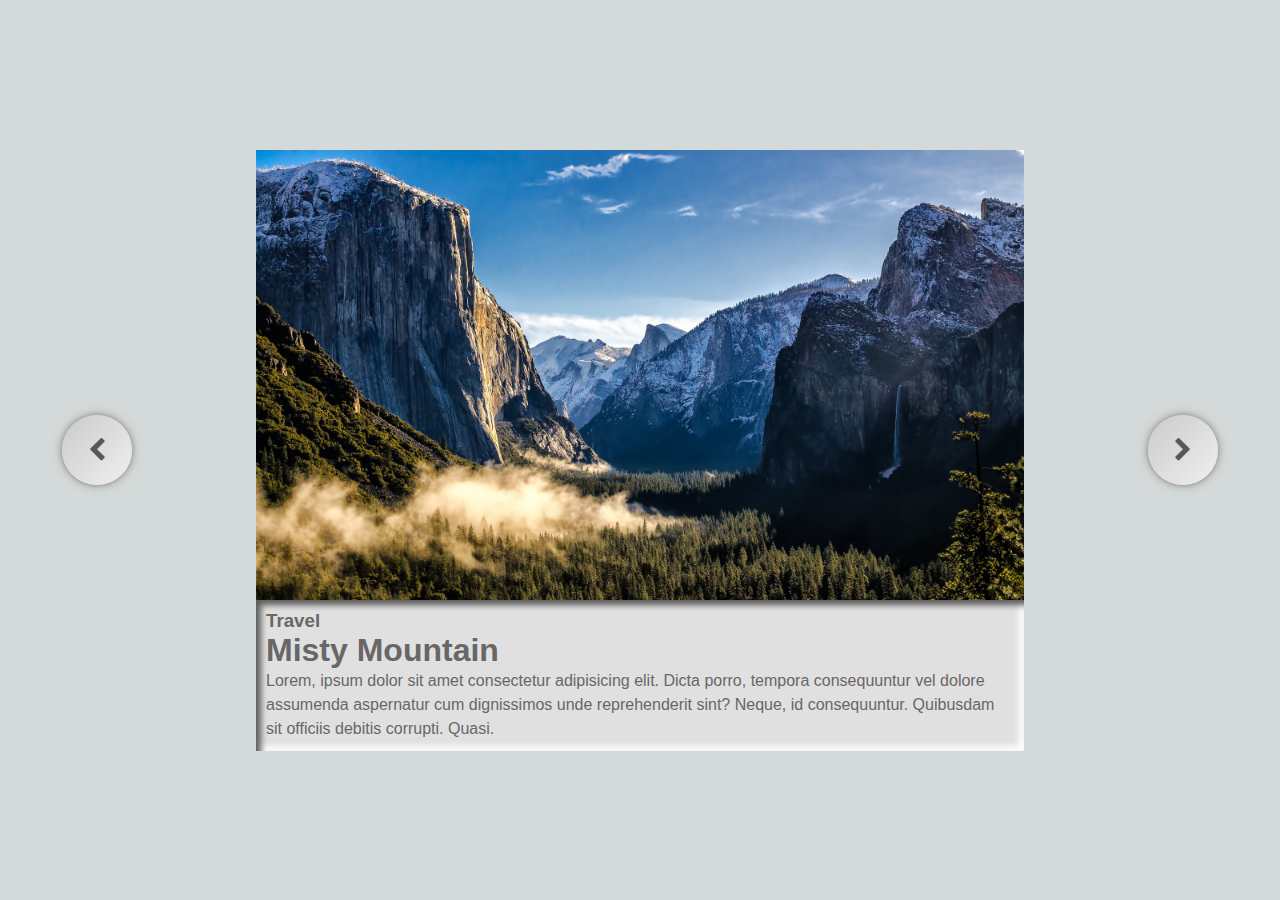
<file: second-slider/html/index.html>
<!DOCTYPE HTML>
<html lang="en">

<head>
    <meta charset="UTF-8">
    <meta http-equiv="X-UA-Compatible" content="IE=edge">
    <meta name="viewport" content="width=device-width, initial-scale=1.0">
    <title>slider-2</title>
    <link rel="stylesheet" href="../css/style.css">
    <link rel="stylesheet" href="https://cdnjs.cloudflare.com/ajax/libs/font-awesome/4.7.0/css/font-awesome.min.css">
</head>

<body id="body">
    <button class="next" onclick="plusSlides(1)"><i class="fa fa-chevron-left"></i></button>
    <div class="meta-container">
        <div class="my-slides slide-animation">
            <img src="../images/291771.jpg" alt="random image">
            <div class="text">
                <h3>Travel</h3>
                <h1>Misty Mountain</h1>
                <p>Lorem, ipsum dolor sit amet consectetur adipisicing elit. Dicta porro, tempora consequuntur vel dolore assumenda aspernatur cum dignissimos unde reprehenderit sint? Neque, id consequuntur. Quibusdam sit officiis debitis corrupti. Quasi.</p>
            </div>
        </div>
        <div class="my-slides slide-animation">
            <img src="../images/31231.jpg" alt="random image">
            <div class="text">
                <h3>Travel</h3>
                <h1>White Lake</h1>
                <p>Lorem, ipsum dolor sit amet consectetur adipisicing elit. Dicta porro, tempora consequuntur vel dolore assumenda aspernatur cum dignissimos unde reprehenderit sint? Neque, id consequuntur. Quibusdam sit officiis debitis corrupti. Quasi.</p>
            </div>
        </div>
        <div class="my-slides slide-animation">
            <img src="../images/31235.jpg" alt="random image">
            <div class="text">
                <h3>Travel</h3>
                <h1>Palm Island</h1>
                <p>Lorem, ipsum dolor sit amet consectetur adipisicing elit. Dicta porro, tempora consequuntur vel dolore assumenda aspernatur cum dignissimos unde reprehenderit sint? Neque, id consequuntur. Quibusdam sit officiis debitis corrupti. Quasi.</p>
            </div>
        </div>
        <div class="my-slides slide-animation">
            <img src="../images/31227.jpg" alt="random image">
            <div class="text">
                <h3>Travel</h3>
                <h1>Orange Woods</h1>
                <p>Lorem, ipsum dolor sit amet consectetur adipisicing elit. Dicta porro, tempora consequuntur vel dolore assumenda aspernatur cum dignissimos unde reprehenderit sint? Neque, id consequuntur. Quibusdam sit officiis debitis corrupti. Quasi.</p>
            </div>
        </div>
    </div>
    <button class="prev" onclick="plusSlides(-1)"><i class="fa fa-chevron-right"></i></button>
</body>
<script src="../JS/main.js"></script>

</html>
</file>
<file: second-slider/css/style.css>
* {
    padding: 0;
    margin: 0;
    box-sizing: border-box;
}

body {
    display: flex;
    justify-content: space-around;
    align-items: center;
    background-color: #D4DAD9;
    font-family: Arial, Helvetica, sans-serif;
    transition: .5s;
    animation: ease-in-out;
    height: 100vh;
}

.meta-container {
    width: 60%;
}

.my-slides {
    width: 100%;
    display: flex;
    justify-content: center;
    align-items: center;
    flex-wrap: wrap;
}

img {
    width: 100%;
    height: 50vh;
}

.text {
    width: 100%;
    padding: 10px;
    background: #e0e0e0;
    box-shadow: inset 5px 5px 6px #5a5a5a, inset -5px -5px 6px #ffffff;
}

h3,
h1,
p {
    color: rgb(104, 103, 103);
}

p {
    line-height: 1.5;
}

button {
    width: 70px;
    height: 70px;
    border-radius: 50%;
    border: none;
    background: linear-gradient(315deg, #f0f0f0, #cacaca);
    box-shadow: 0px 0px 10px #5a5a5a, 0 0 10px 1px #ffffff;
    cursor: pointer;
    font-size: 25px;
    transition: .5s;
}

button:hover {
    box-shadow: 0 0 10px 5px rgb(120, 233, 214);
}

i {
    color: rgb(88, 88, 88);
    transition: .5s;
}

i:hover {
    color: rgb(120, 233, 214);
}

.slide-animation {
    -webkit-animation-name: slide;
    -webkit-animation-duration: 2s;
    animation-name: slide;
    animation-duration: 2s;
}

::selection {
    background-color: rgb(211, 210, 210);
}

@-webkit-keyframes slide {
    from {
        transform: scale(.1);
    }
    to {
        transform: scale(1);
    }
}

@keyframes slide {
    from {
        transform: scale(.1);
    }
    to {
        transform: scale(1);
    }
}
</file>
